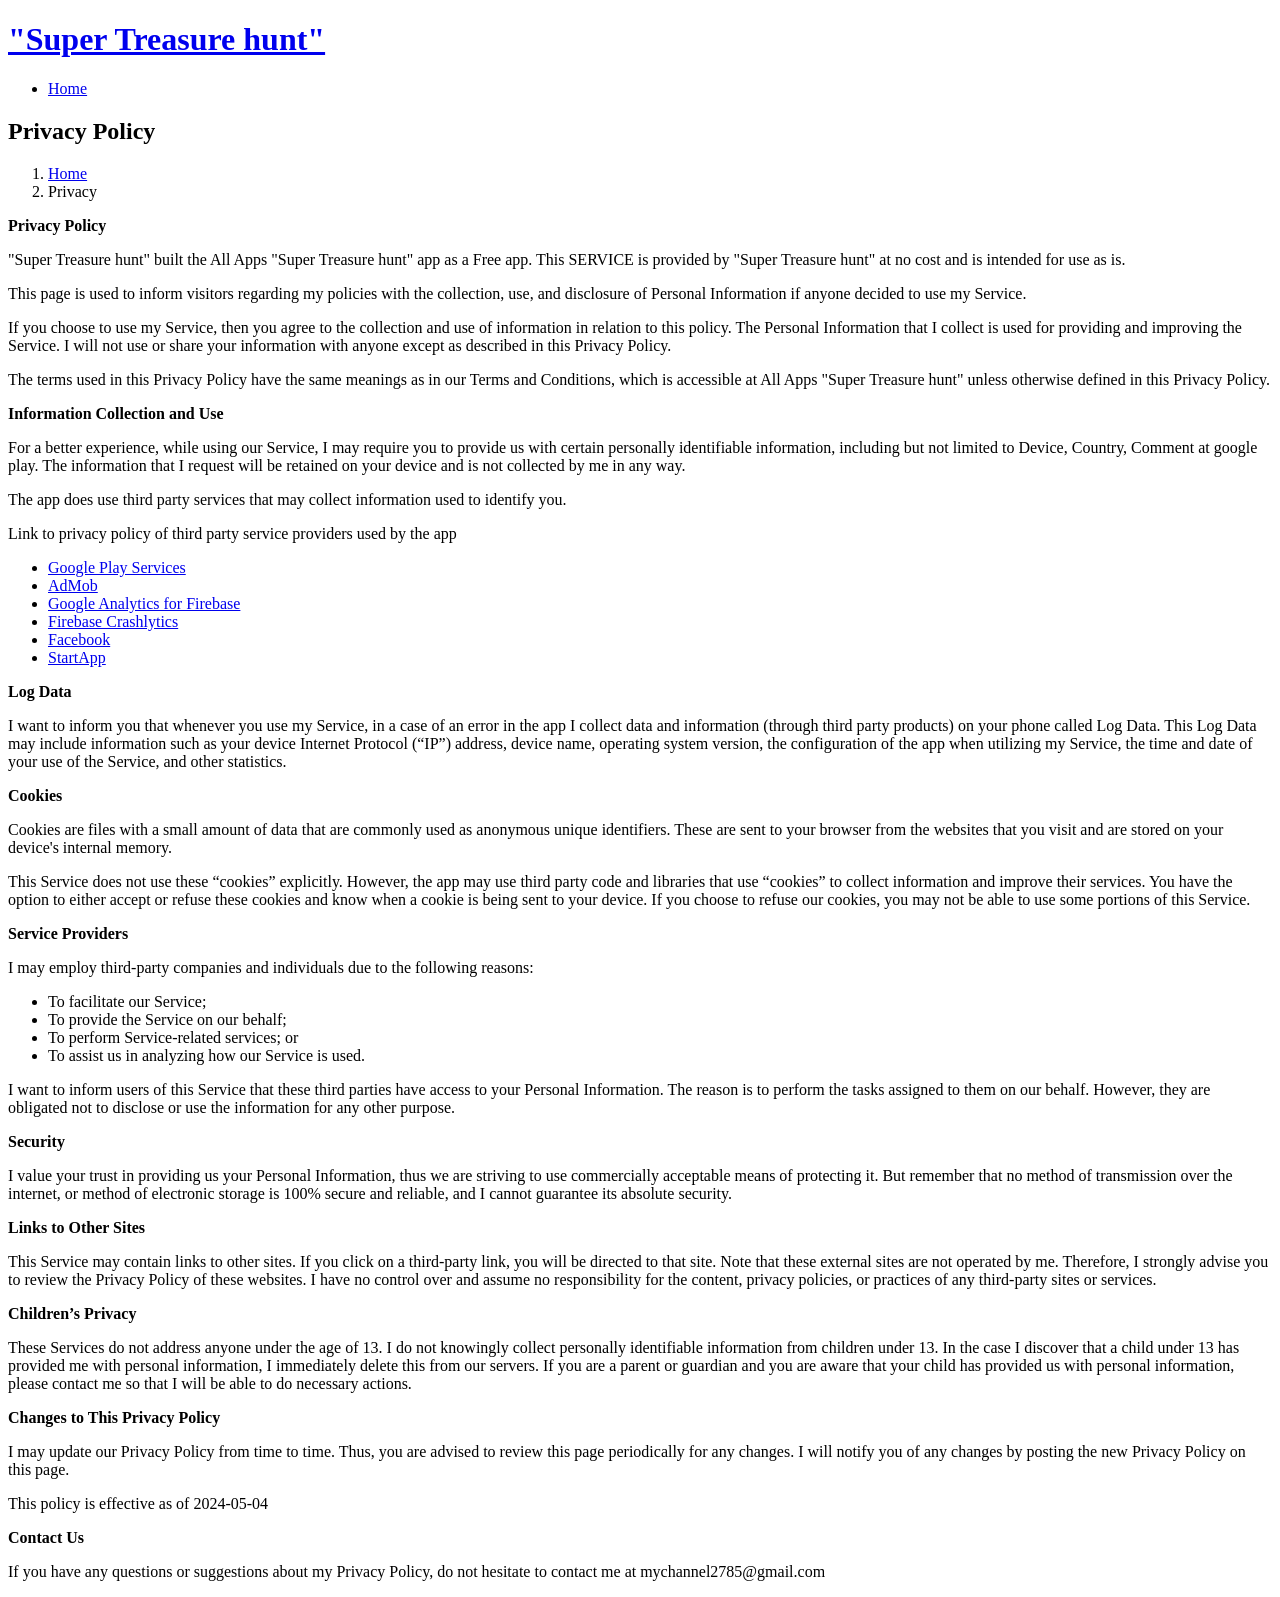
<file: privacy/index.html>
<!DOCTYPE html>
<html lang="en">

<head>
    <meta charset="utf-8">
    <meta content="width=device-width, initial-scale=1.0" name="viewport">

    <title>Inner Page - Bootslander Bootstrap Template</title>
    <meta content="" name="description">
    <meta content="" name="keywords">


    <!-- Google Fonts -->
    <link href="https://fonts.googleapis.com/css?family=Open+Sans:300,300i,400,400i,600,600i,700,700i|Montserrat:300,300i,400,400i,500,500i,600,600i,700,700i|Poppins:300,300i,400,400i,500,500i,600,600i,700,700i" rel="stylesheet">

    <!-- Vendor CSS Files -->
    <link href="https://klipi.github.io/assets/vendor/aos/aos.css" rel="stylesheet">
    <link href="https://klipi.github.io/assets/vendor/bootstrap/css/bootstrap.min.css" rel="stylesheet">
    <link href="https://klipi.github.io/assets/vendor/bootstrap-icons/bootstrap-icons.css" rel="stylesheet">
    <link href="https://klipi.github.io/assets/vendor/boxicons/css/boxicons.min.css" rel="stylesheet">
    <link href="https://klipi.github.io/assets/vendor/glightbox/css/glightbox.min.css" rel="stylesheet">
    <link href="https://klipi.github.io/assets/vendor/remixicon/remixicon.css" rel="stylesheet">
    <link href="https://klipi.github.io/assets/vendor/swiper/swiper-bundle.min.css" rel="stylesheet">

    <!-- Template Main CSS File -->
    <link href="https://klipi.github.io/assets/css/style.css" rel="stylesheet">

    <!-- =======================================================
    * Template Name: Bootslander - v4.1.0
    * Template URL: https://bootstrapmade.com/bootslander-free-bootstrap-landing-page-template/
    * Author: BootstrapMade.com
    * License: https://bootstrapmade.com/license/
    ======================================================== -->
</head>

<body>

<!-- ======= Header ======= -->
<header id="header" class="fixed-top d-flex align-items-center ">
    <div class="container d-flex align-items-center justify-content-between">

        <div class="logo">
            <h1><a href="https://sekibidi.github.io "><span>"Super Treasure hunt"</span></a></h1>
            <!-- Uncomment below if you prefer to use an image logo -->
            <!-- <a href="index.html"><img src="assets/img/logo.png" alt="" class="img-fluid"></a>-->
        </div>

        <nav id="navbar" class="navbar">
            <ul>
                <li><a class="nav-link scrollto " href="https://sekibidi.github.io ">Home</a></li>

            </ul>
            <i class="bi bi-list mobile-nav-toggle"></i>
        </nav><!-- .navbar -->

    </div>
</header><!-- End Header -->

<main id="main">

    <!-- ======= Breadcrumbs Section ======= -->
    <section class="breadcrumbs">
        <div class="container">

            <div class="d-flex justify-content-between align-items-center">
                <h2>Privacy Policy</h2>
                <ol>
                    <li><a href="https://sekibidi.github.io ">Home</a></li>
                    <li>Privacy</li>
                </ol>
            </div>

        </div>
    </section><!-- End Breadcrumbs Section -->

    <section class="inner-page">
        <div class="container">

            <strong>Privacy Policy</strong> <p>
            "Super Treasure hunt" built the All Apps "Super Treasure hunt" app as
            a Free app. This SERVICE is provided by
            "Super Treasure hunt" at no cost and is intended for use as
            is.
        </p> <p>
            This page is used to inform visitors regarding my
            policies with the collection, use, and disclosure of Personal
            Information if anyone decided to use my Service.
        </p> <p>
            If you choose to use my Service, then you agree to
            the collection and use of information in relation to this
            policy. The Personal Information that I collect is
            used for providing and improving the Service. I will not use or share your information with
            anyone except as described in this Privacy Policy.
        </p> <p>
            The terms used in this Privacy Policy have the same meanings
            as in our Terms and Conditions, which is accessible at
            All Apps "Super Treasure hunt" unless otherwise defined in this Privacy Policy.
        </p> <p><strong>Information Collection and Use</strong></p> <p>
            For a better experience, while using our Service, I
            may require you to provide us with certain personally
            identifiable information, including but not limited to Device, Country, Comment at google play. The information that
            I request will be retained on your device and is not collected by me in any way.
        </p> <div><p>
            The app does use third party services that may collect
            information used to identify you.
        </p> <p>
            Link to privacy policy of third party service providers used
            by the app
        </p> <ul><li><a href="https://www.google.com/policies/privacy/" target="_blank" rel="noopener noreferrer">Google Play Services</a></li><li><a href="https://support.google.com/admob/answer/6128543?hl=en" target="_blank" rel="noopener noreferrer">AdMob</a></li><li><a href="https://firebase.google.com/policies/analytics" target="_blank" rel="noopener noreferrer">Google Analytics for Firebase</a></li><li><a href="https://firebase.google.com/support/privacy/" target="_blank" rel="noopener noreferrer">Firebase Crashlytics</a></li><li><a href="https://www.facebook.com/about/privacy/update/printable" target="_blank" rel="noopener noreferrer">Facebook</a></li><!----><!----><!----><!----><!----><!----><!----><!----><!----><!----><!----><!----><!----><!----><li><a href="https://www.startapp.com/privacy/" target="_blank" rel="noopener noreferrer">StartApp</a></li><!----><!----><!----><!----></ul></div> <p><strong>Log Data</strong></p> <p>
            I want to inform you that whenever you
            use my Service, in a case of an error in the app
            I collect data and information (through third party
            products) on your phone called Log Data. This Log Data may
            include information such as your device Internet Protocol
            (“IP”) address, device name, operating system version, the
            configuration of the app when utilizing my Service,
            the time and date of your use of the Service, and other
            statistics.
        </p> <p><strong>Cookies</strong></p> <p>
            Cookies are files with a small amount of data that are
            commonly used as anonymous unique identifiers. These are sent
            to your browser from the websites that you visit and are
            stored on your device's internal memory.
        </p> <p>
            This Service does not use these “cookies” explicitly. However,
            the app may use third party code and libraries that use
            “cookies” to collect information and improve their services.
            You have the option to either accept or refuse these cookies
            and know when a cookie is being sent to your device. If you
            choose to refuse our cookies, you may not be able to use some
            portions of this Service.
        </p> <p><strong>Service Providers</strong></p> <p>
            I may employ third-party companies and
            individuals due to the following reasons:
        </p> <ul><li>To facilitate our Service;</li> <li>To provide the Service on our behalf;</li> <li>To perform Service-related services; or</li> <li>To assist us in analyzing how our Service is used.</li></ul> <p>
            I want to inform users of this Service
            that these third parties have access to your Personal
            Information. The reason is to perform the tasks assigned to
            them on our behalf. However, they are obligated not to
            disclose or use the information for any other purpose.
        </p> <p><strong>Security</strong></p> <p>
            I value your trust in providing us your
            Personal Information, thus we are striving to use commercially
            acceptable means of protecting it. But remember that no method
            of transmission over the internet, or method of electronic
            storage is 100% secure and reliable, and I cannot
            guarantee its absolute security.
        </p> <p><strong>Links to Other Sites</strong></p> <p>
            This Service may contain links to other sites. If you click on
            a third-party link, you will be directed to that site. Note
            that these external sites are not operated by me.
            Therefore, I strongly advise you to review the
            Privacy Policy of these websites. I have
            no control over and assume no responsibility for the content,
            privacy policies, or practices of any third-party sites or
            services.
        </p> <p><strong>Children’s Privacy</strong></p> <p>
            These Services do not address anyone under the age of 13.
            I do not knowingly collect personally
            identifiable information from children under 13. In the case
            I discover that a child under 13 has provided
            me with personal information, I immediately
            delete this from our servers. If you are a parent or guardian
            and you are aware that your child has provided us with
            personal information, please contact me so that
            I will be able to do necessary actions.
        </p> <p><strong>Changes to This Privacy Policy</strong></p> <p>
            I may update our Privacy Policy from
            time to time. Thus, you are advised to review this page
            periodically for any changes. I will
            notify you of any changes by posting the new Privacy Policy on
            this page.
        </p> <p>This policy is effective as of 2024-05-04</p> <p><strong>Contact Us</strong></p> <p>
            If you have any questions or suggestions about my
            Privacy Policy, do not hesitate to contact me at mychannel2785@gmail.com
        </p>



        </div>
    </section>

</main><!-- End #main -->



</body>

</html>
</file>
